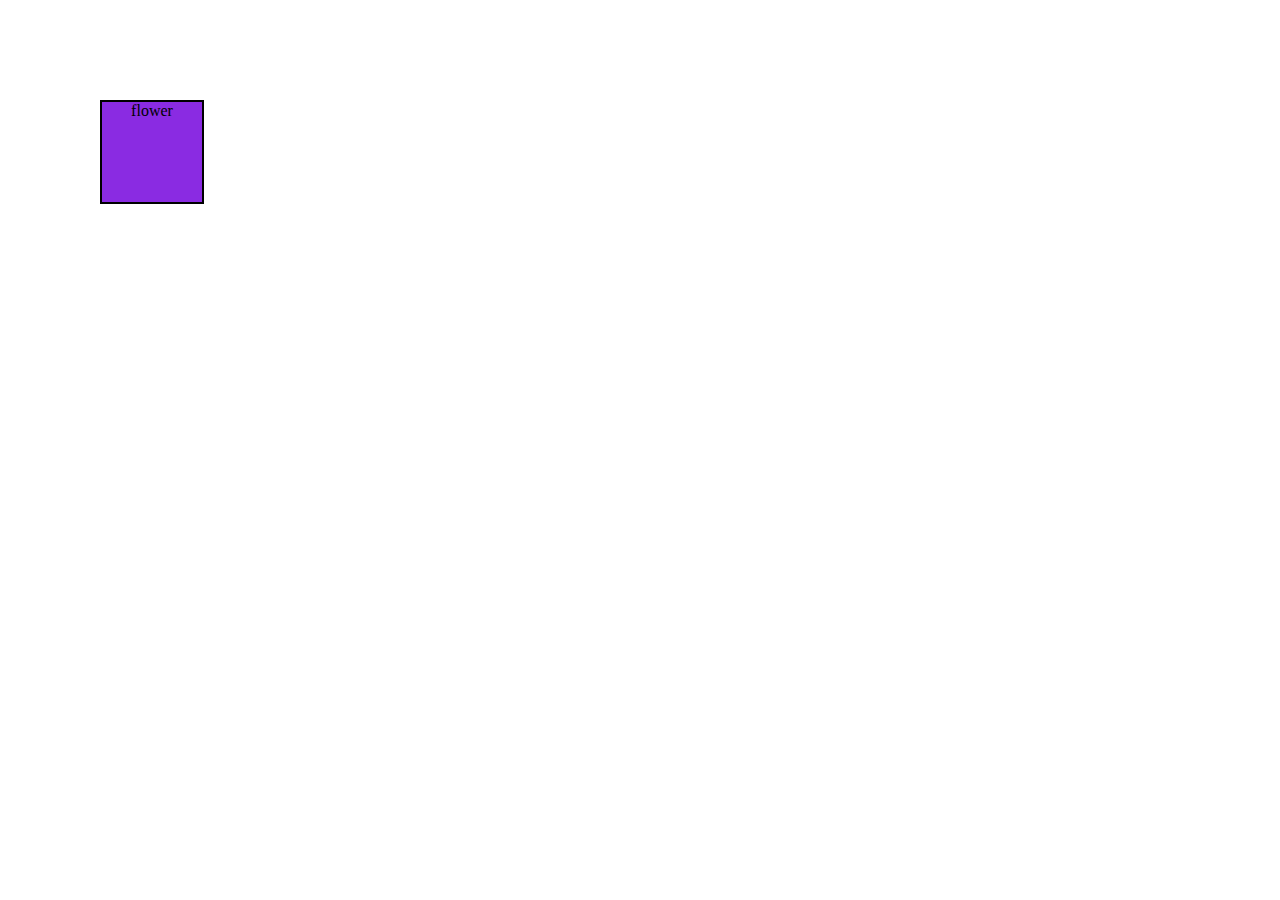
<file: animation.html>
<!DOCTYPE html>
<html lang="en">
<head>
    <meta charset="UTF-8">
    <meta name="viewport" content="width=device-width, initial-scale=1.0">
    <link rel="stylesheet" href="animation.css">
    <title>Animation</title>
</head>
<body>
    
<div>flower</div>

</body>
</html>
</file>
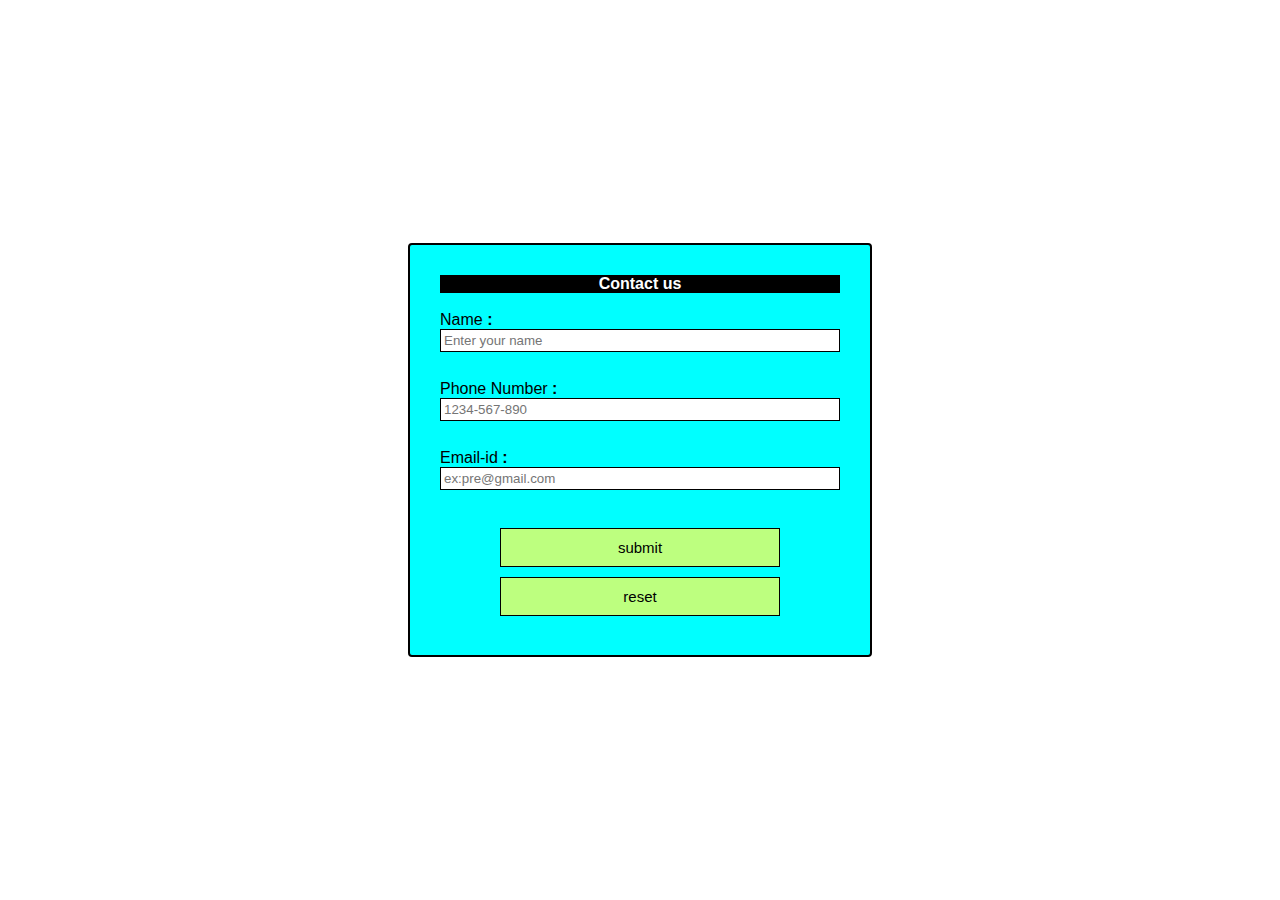
<file: contact.html>
<!DOCTYPE html>
<html lang="en">
<head>
    <meta charset="UTF-8">
    <meta name="viewport" content="width=device-width, initial-scale=1.0">
    <link rel="stylesheet" href="contact.css">
    <title>CONTACT FORM</title>
</head>
<body>
 <form action="" autocomplete="off">

    <div><center>Contact us</center></div><br>

      <label for="a">Name <b>:</b></label>  
      <input type="text" placeholder="Enter your name" name="name" id="a">
 <br> <br>
      <label for="b">Phone Number <b>:</b> </label>
      <input type="tel" name="tel" id="b" placeholder="1234-567-890">
<br> <br>
      <label for="c">Email-id <b>:</b></label>
      <input type="email" name="email" id="c" placeholder="ex:pre@gmail.com">
<br> <br>
       <button id="d">submit</button>
       <button id="e">reset</button>

</form>
</body>
</html>
</file>
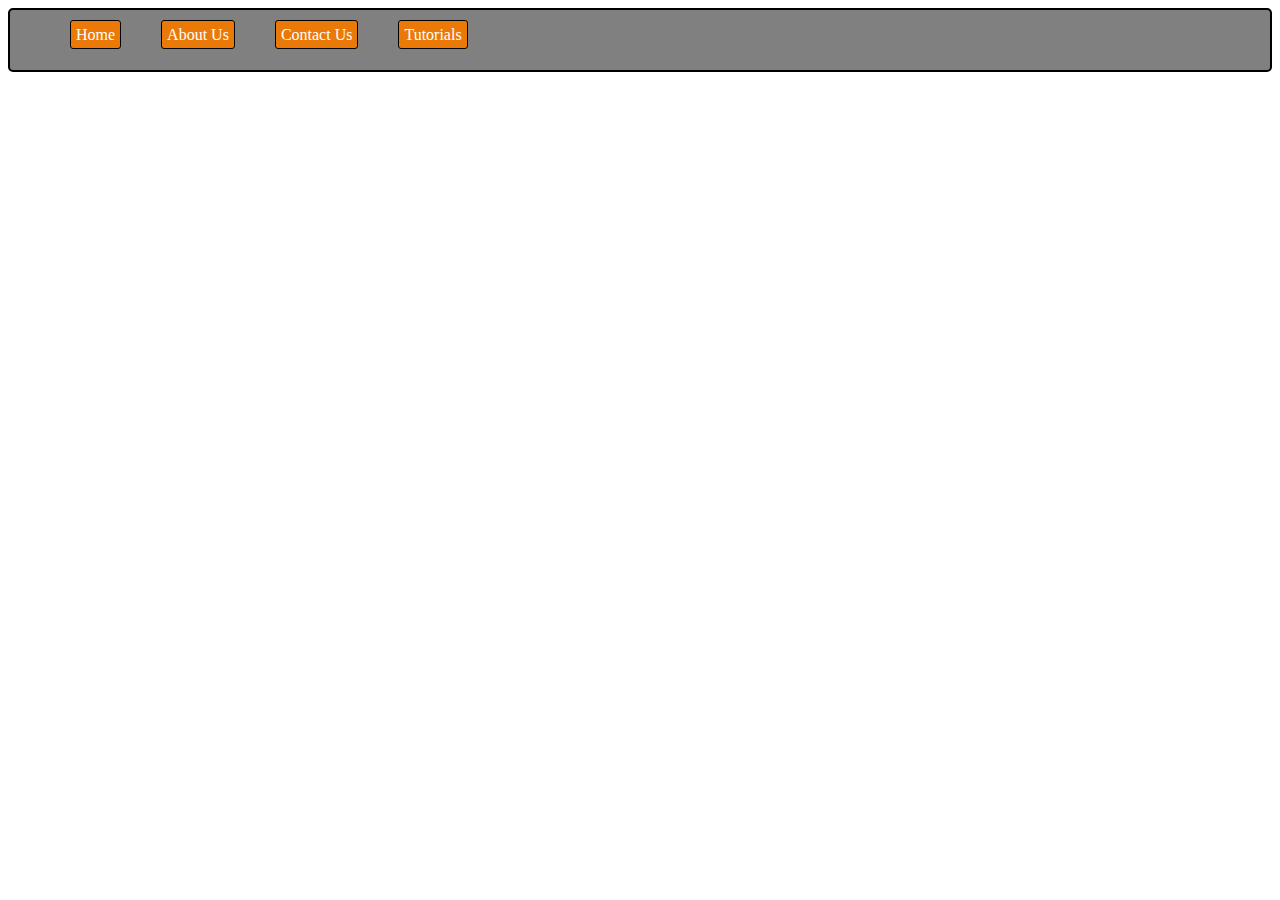
<file: dropdown.html>
<!DOCTYPE html>
<html lang="en">
<head>
    <meta charset="UTF-8">
    <meta name="viewport" content="width=device-width, initial-scale=1.0">
   <meta name="description" content="creating a dropdown list">
   <meta name="robots" content="no inbox no follow">   
    <link rel="stylesheet" href="dropdown.css">
    <title>Dropdown list </title>
</head>
<body>


    <div class="main">
        <ul>
            <li><a href="#">Home</a></li>
            <li><a href="#">About Us</a></li>
            <li><a href="#">Contact Us</a></li>
            <li class="dropdown"><a href="#" class="drpbtn">Tutorials</a>
                <div class="dropdown-content">
                    <a href="#" style="margin-top: 10px;">HTML</a>
                    <a href="#">CSS</a>
                    <a href="#">JS</a>
                </div>
            </li>
        </ul>
    </div>

     
</body>
</html>
</file>
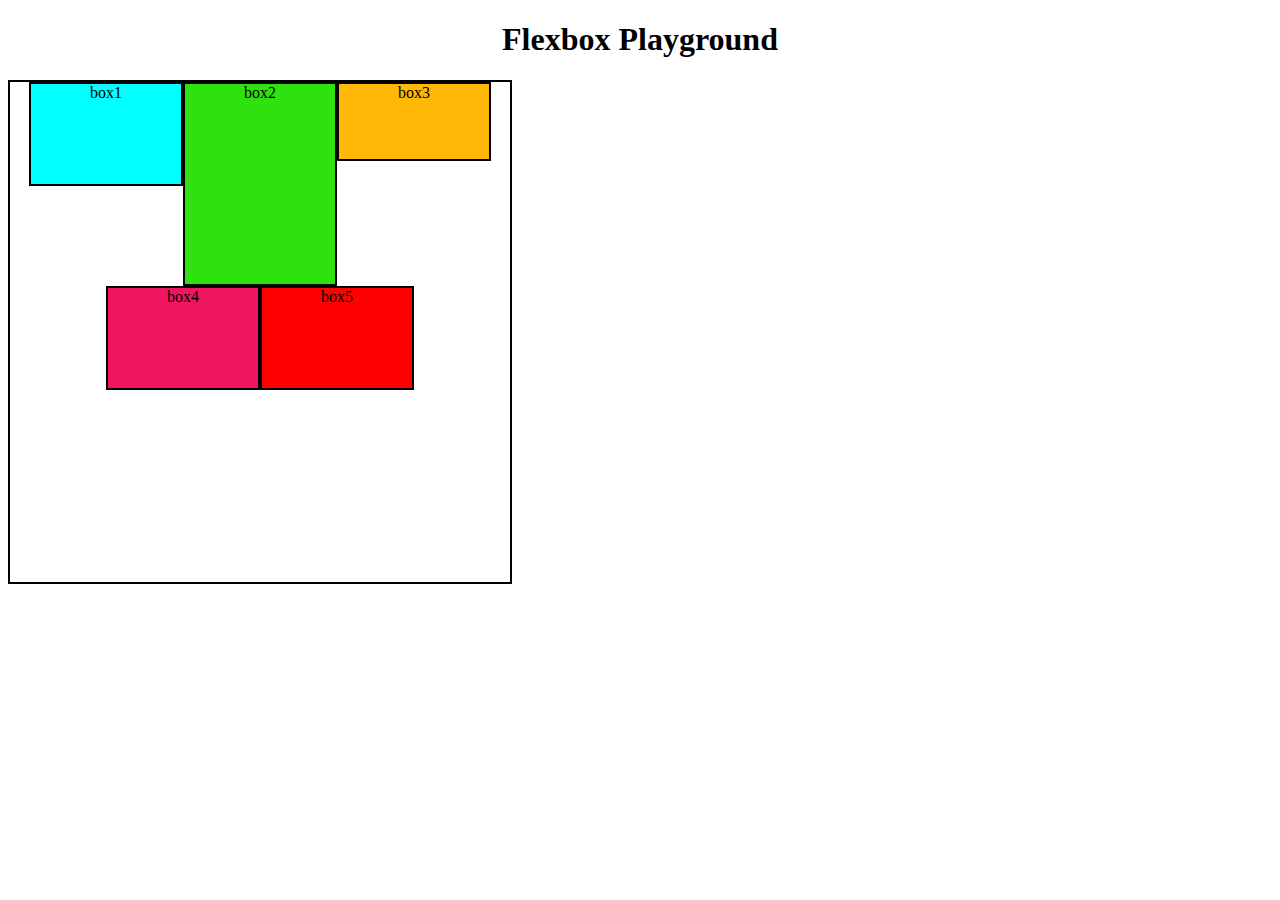
<file: flex.html>
<!DOCTYPE html>
<html lang="en">
<head>
    <meta charset="UTF-8">
    <meta name="viewport" content="width=device-width, initial-scale=1.0">
    <link rel="stylesheet" href="flex.css">
    <title>flex topic</title>
</head>
<body>
    
 <h1>Flexbox Playground</h1>

<div id="container">
  <div id="box1">box1</div>
  <div id="box2">box2</div>
  <div id="box3">box3</div>
  <div id="box4">box4</div>
  <div id="box5">box5</div>
</div> 




</body>
</html>
</file>
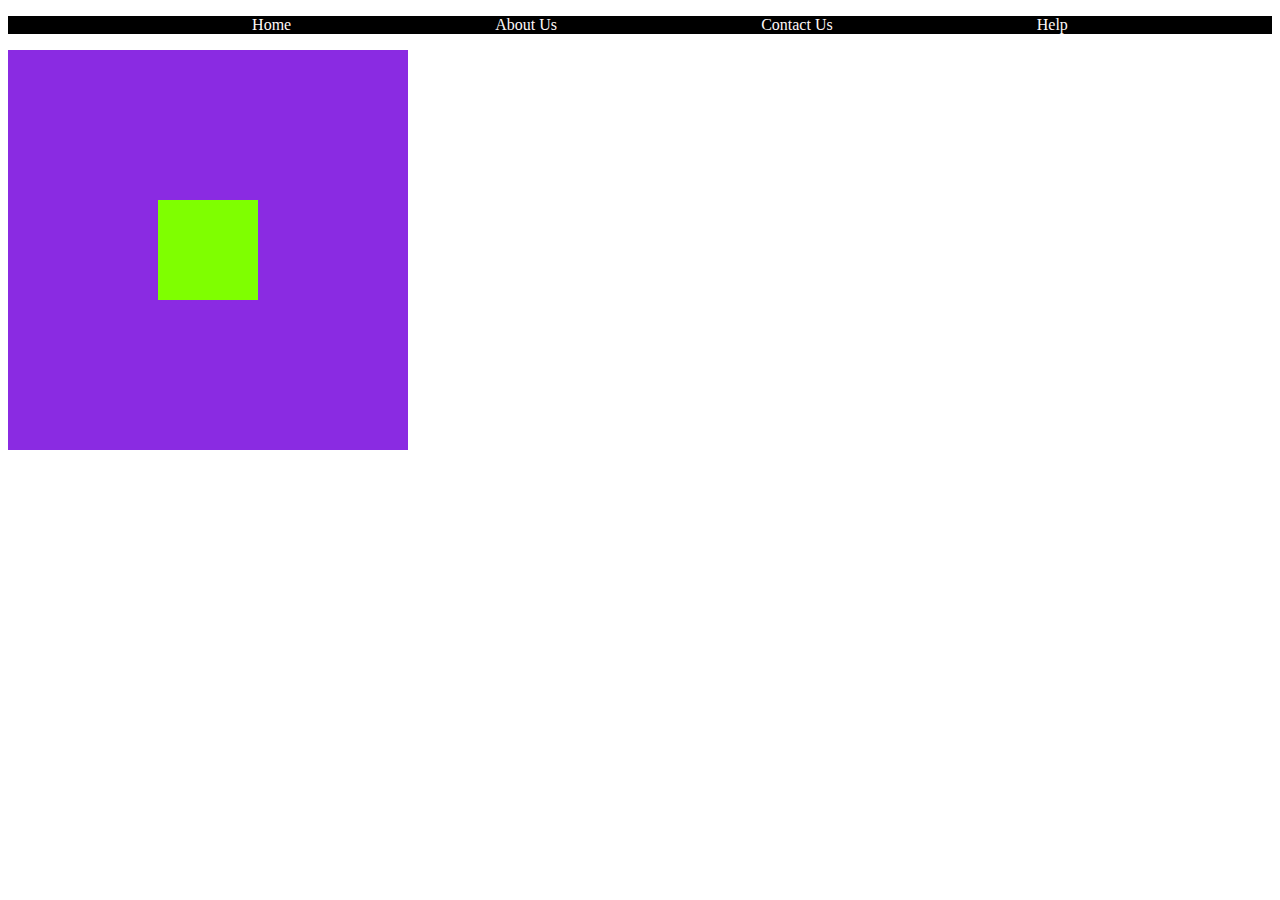
<file: flex2.html>
<!DOCTYPE html>
<html lang="en">
<head>
    <meta charset="UTF-8">
    <meta name="viewport" content="width=device-width, initial-scale=1.0">
    <title>Document</title>
    <link rel="stylesheet" href="flex2.css">
</head>
<body>

  
<!-- PRACTICE SET 6  -->

<ul class="navbar">
<li><a href="#">Home</a></li>
<li><a href="#">About Us</a></li>
<li><a href="#">Contact Us</a></li>
<li><a href="#">Help</a></li>
</ul>


<div class="outer">
  <div class="inner">
  </div>
</div >

    
</body>
</html>
</file>
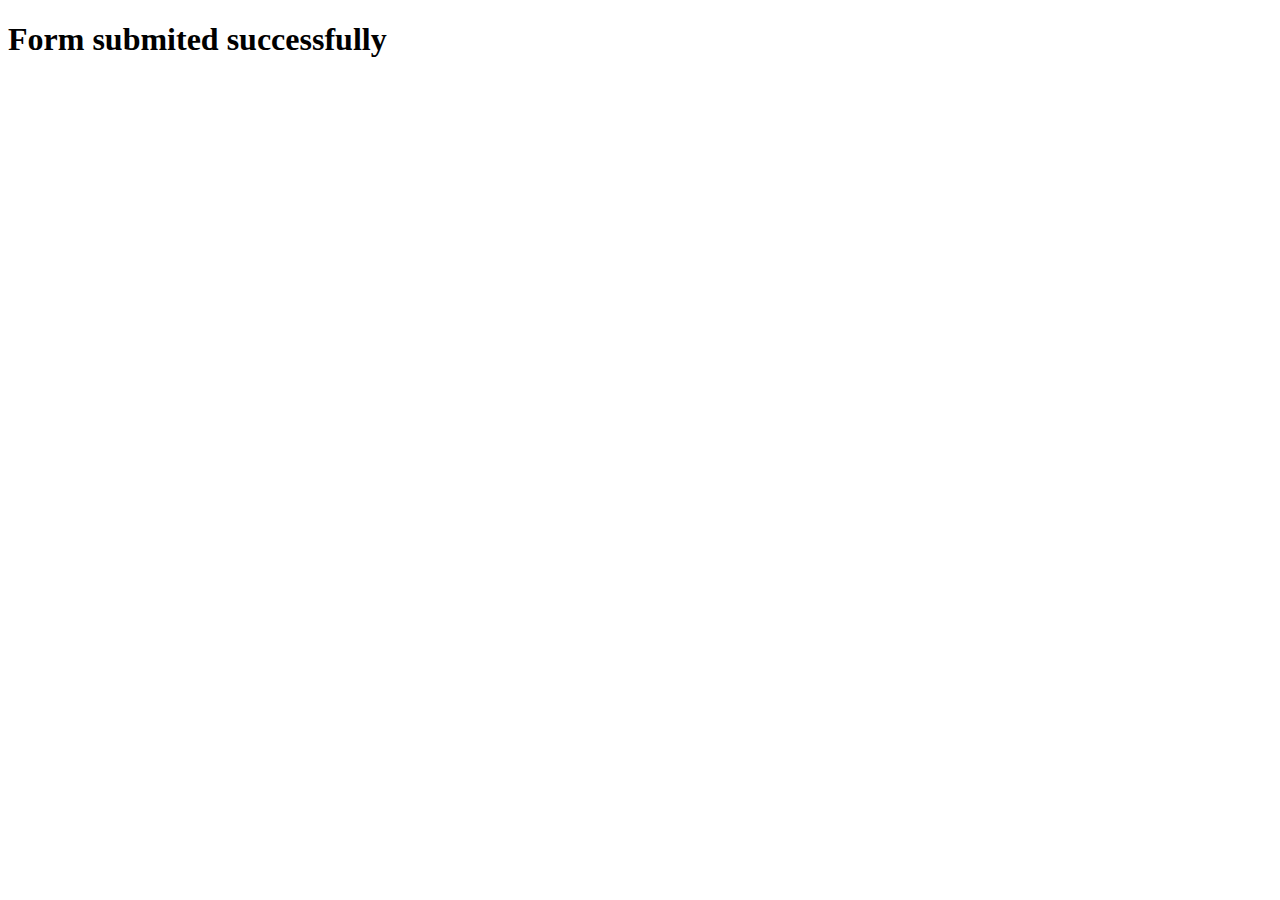
<file: formdemo.html>
<!DOCTYPE html>
 <html lang="en">
 <head>
    <meta charset="UTF-8">
    <meta name="viewport" content="width=device-width, initial-scale=1.0">
    <title>form submited</title>
 </head>
 <body>
    <h1>Form submited successfully</h1>
 </body>
 </html>
</file>
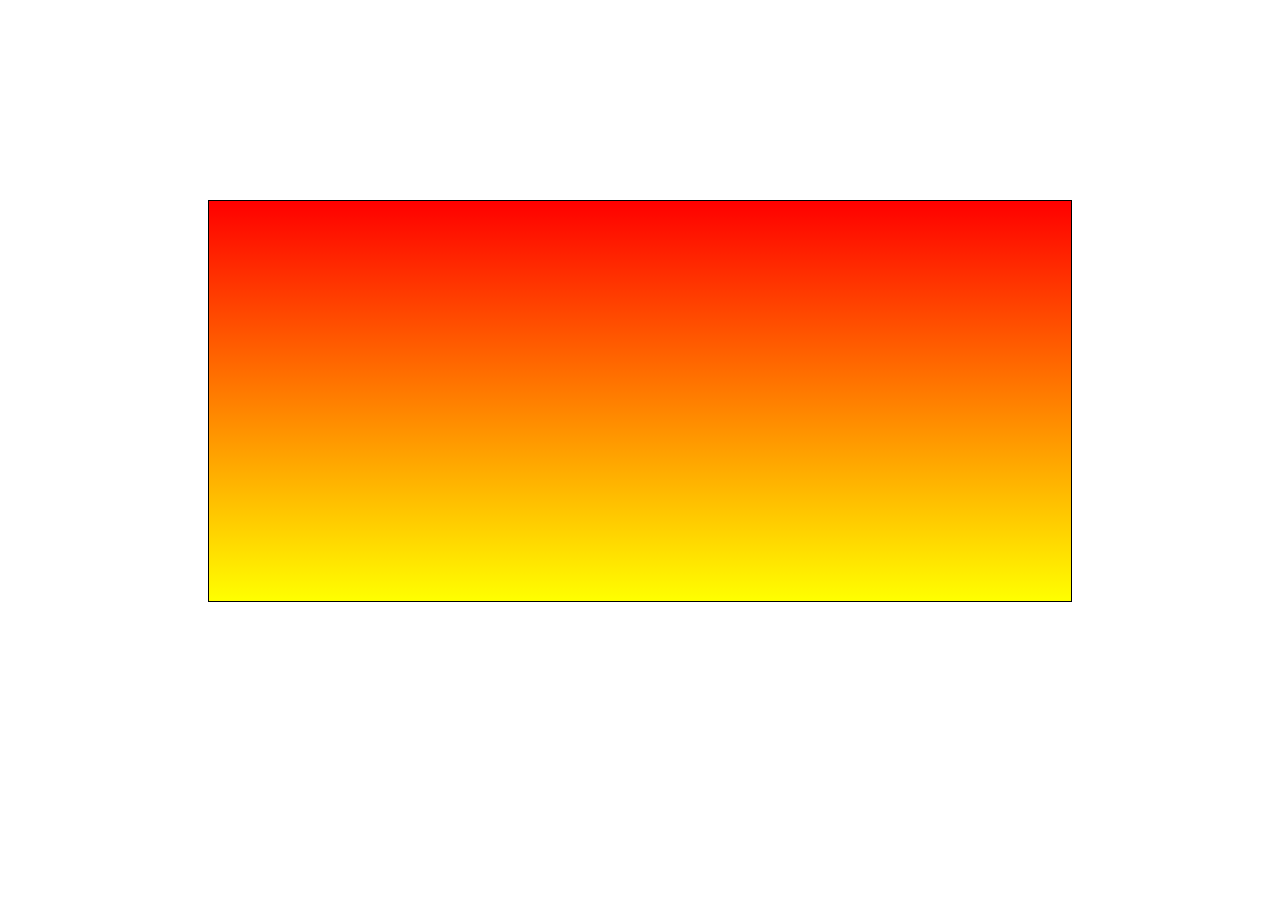
<file: gradient.html>
<!DOCTYPE html>
<html lang="en">
<head>
    <meta charset="UTF-8">
    <meta name="viewport" content="width=device-width, initial-scale=1.0">
    <link rel="stylesheet" href="gradient.css">
    <title>GRADIENT</title>
</head>
<body>
   <p></p>


</body>
</html>
</file>
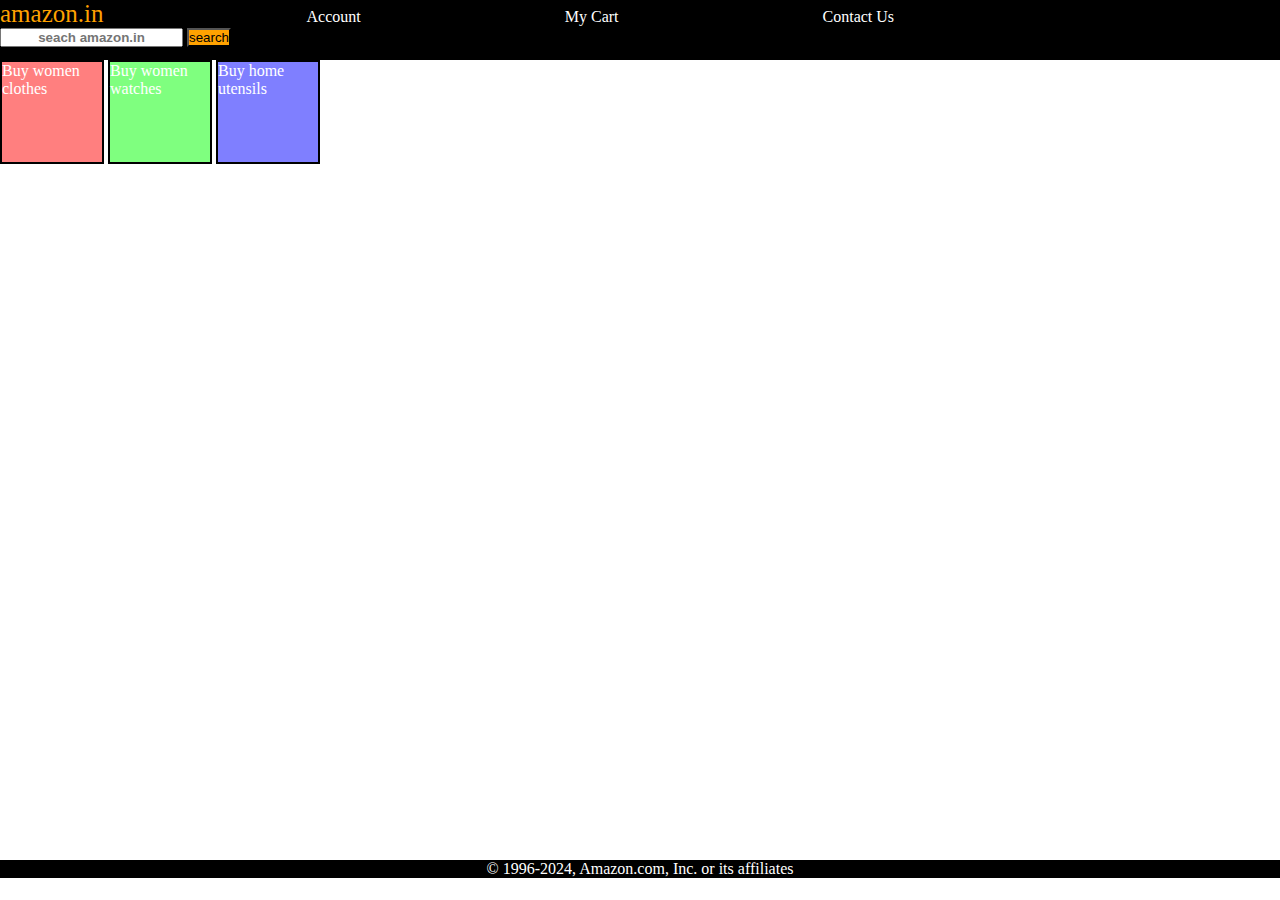
<file: level2.html>
<!DOCTYPE html>
<html lang="en">
<head>
    <meta charset="UTF-8">
    <meta name="viewport" content="width=device-width, initial-scale=1.0">
    <link rel="stylesheet" href="level2.css">
    <title>css practice set 2</title>
</head>
<body>
    
    <!-- <h1>Display Playground</h1>
<div style="background-color: red;">Box1</div>
<div id="box2" style="background-color: blue;">Box2</div>
<div style="background-color: green;">Box3</div> -->



<header>
    <div id="navbar">
        <a  href="#" id="logo"> amazon.in</a>
        <a href="#"> Account</a>
        <a href="#">My Cart</a>
        <a href="#">Contact Us</a>
        <input placeholder="seach amazon.in" id="input">
        <button>search</button>
        </div>
</header> 


<div id="content">
<div class="contentbox" style="background-color: rgba(255,0,0,0.5);"> Buy women clothes</div>
<div class="contentbox" style="background-color: rgba(0,255,0,0.5);"> Buy women watches</div>
<div class="contentbox" style="background-color: rgba(0,0,255,0.5);">Buy home utensils</div>
</div>


<footer>
© 1996-2024, Amazon.com, Inc. or its affiliates 
</footer>

</body>
</html>
</file>
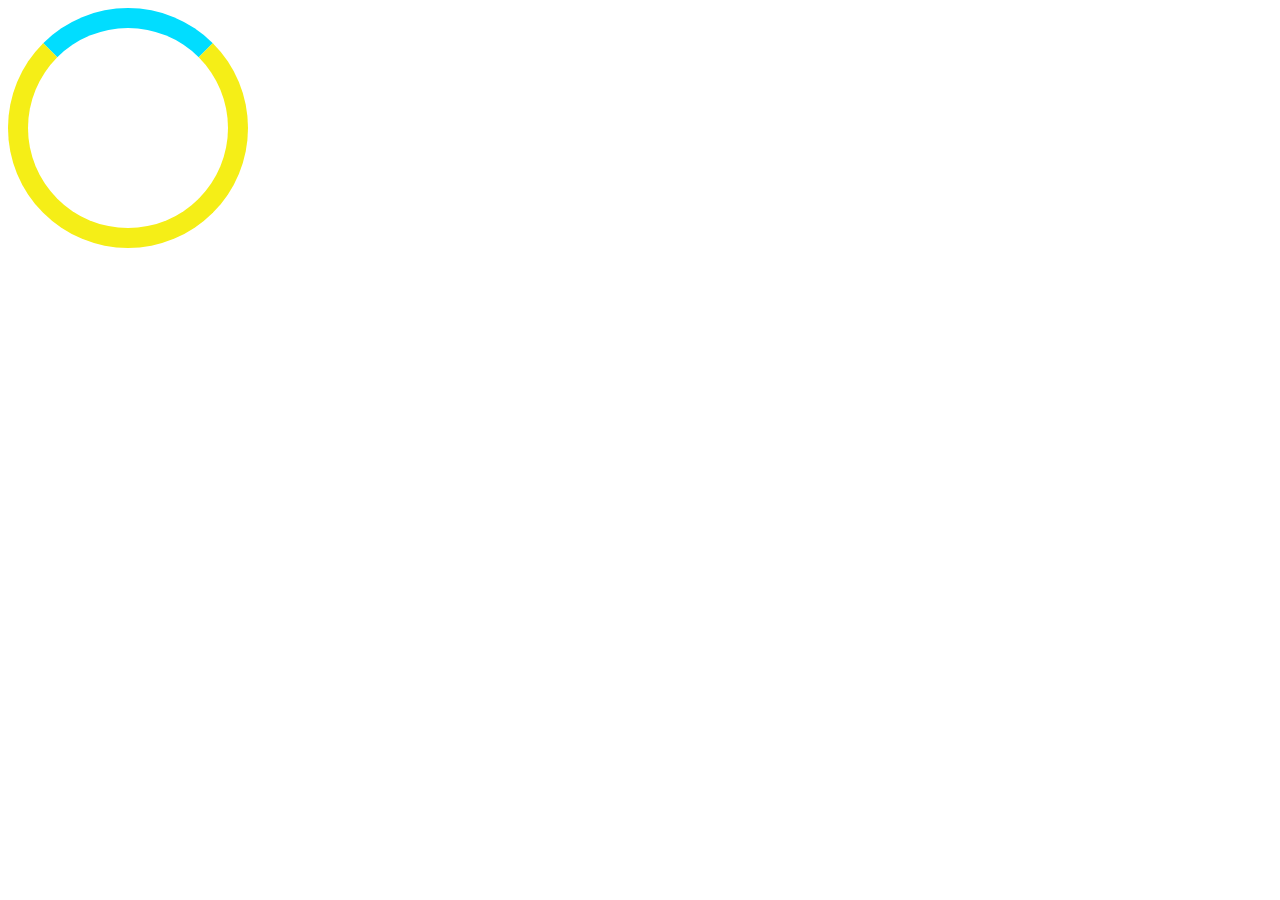
<file: loader.html>
<!DOCTYPE html>
<html lang="en">
<head>
    <meta charset="UTF-8">
    <meta name="viewport" content="width=device-width, initial-scale=1.0">
    <link rel="stylesheet" href="loader.css">
    <title>Practice set last loader</title>
</head>
<body>

    <div class="loader"></div>

</body>
</html>
</file>
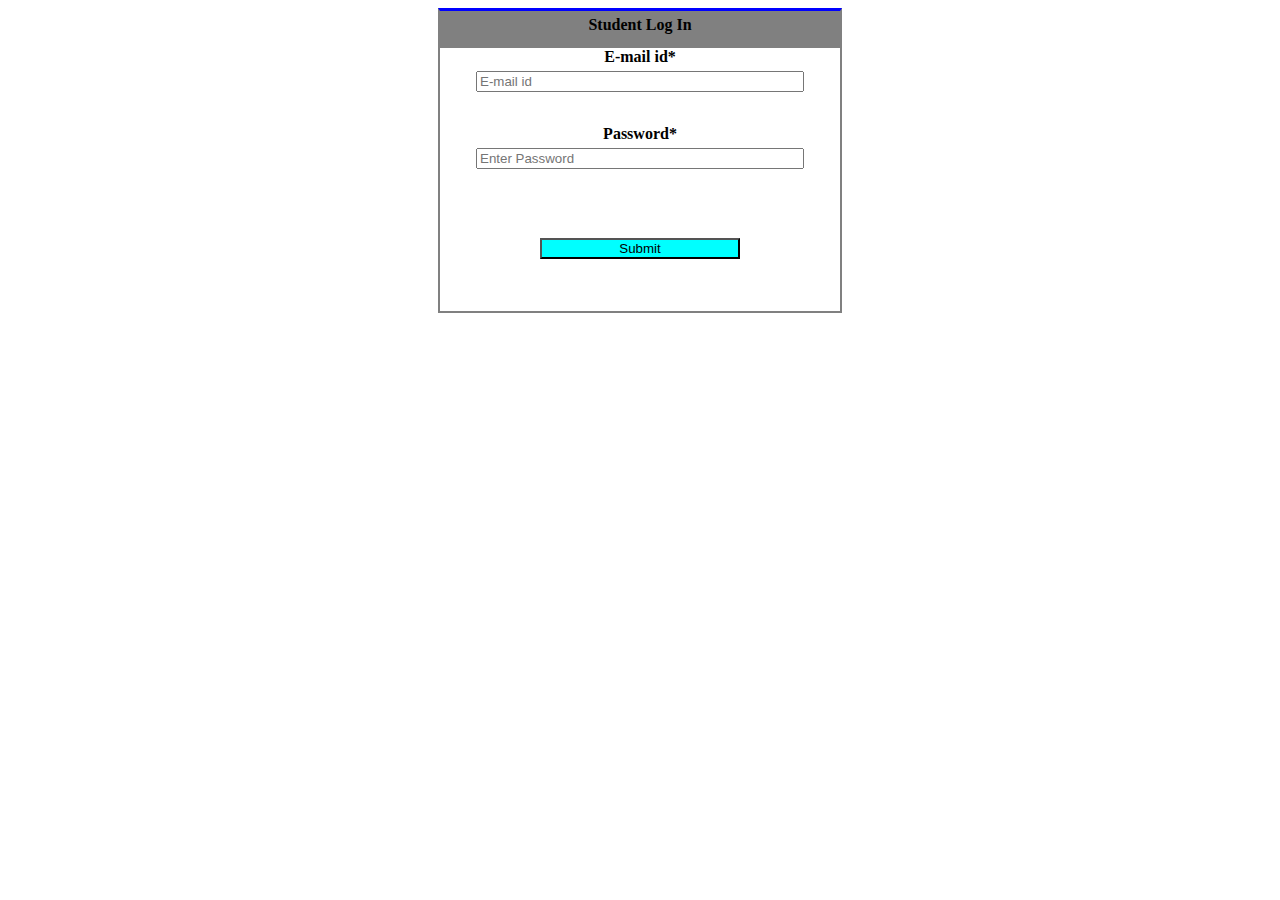
<file: login.html>
<!DOCTYPE html>
<html lang="en">
<head>
    <meta charset="UTF-8">
    <meta name="viewport" content="width=device-width, initial-scale=1.0">
    <link rel="stylesheet" href="login.css">
    <title>login</title>
</head>
<body>
    <center>
    <form action="formdemo.html" autocomplete="off">
     <div class="login">
        <div id="box1"><b>Student Log In</b></div>
    
        <label for="b1"><b>E-mail id*</b></label> <br>
        <input type="email" name="email" required id="b1" placeholder="E-mail id">

        <br><br>

        <label for="b2"><b>Password*</b></label> <br>
        <input type="password" id="b2" name="psw" placeholder="Enter Password" required>
 
        <br><br> <br><br>
        <center>
        <button>Submit</button>
        </center>

     </div>
</form>
</center>
</body>
</html>
</file>
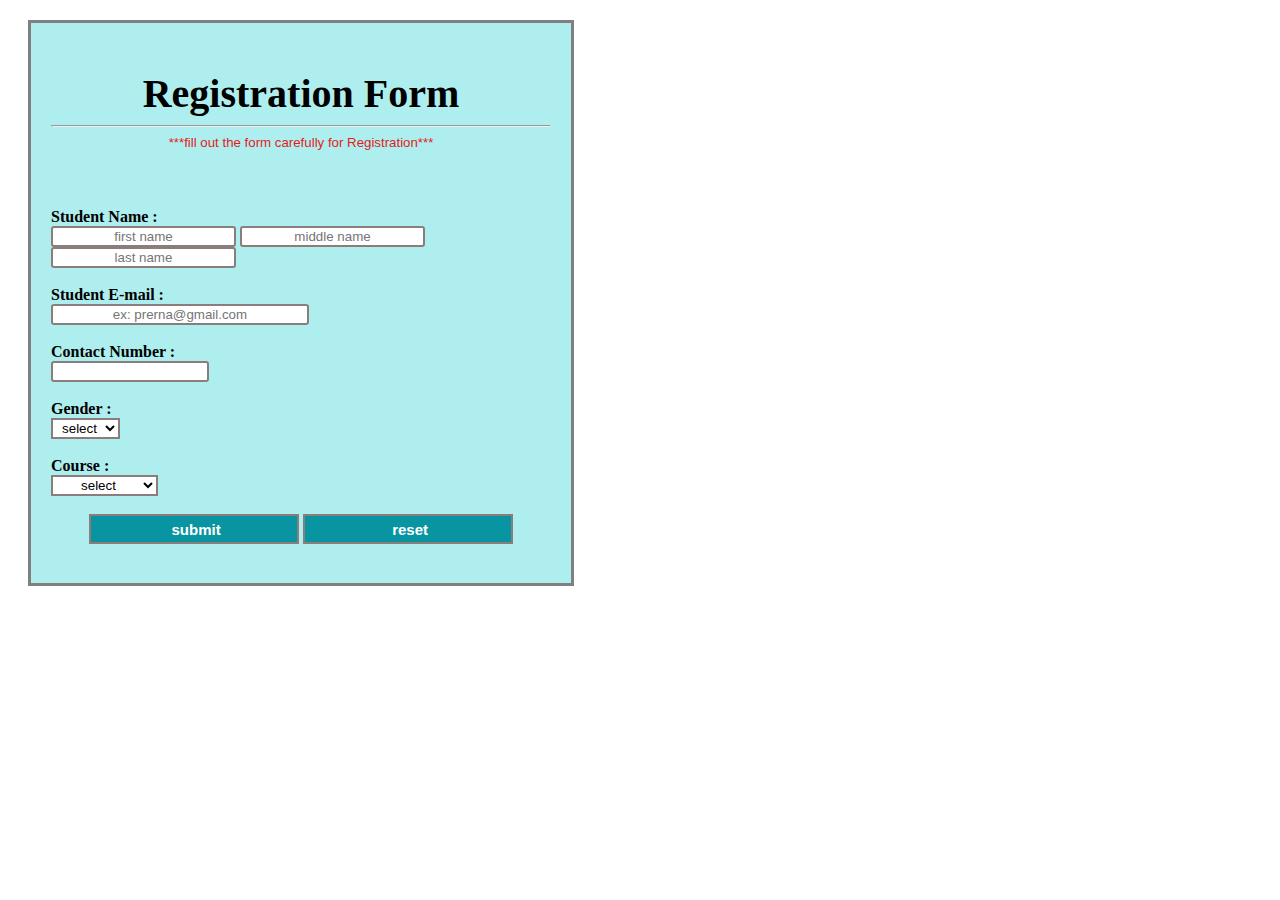
<file: regis form.html>
<!DOCTYPE html>
<html lang="en">
<head>
    <meta charset="UTF-8">
    <meta name="viewport" content="width=device-width, initial-scale=1.0">
    <meta name="description" content="this is a different forms coding ">
    <meta name="robots" content="no inbox no follow">
    <link rel="stylesheet" href="regform.css">
    <title>Forms</title>
</head>
<body>  
             <!-- Registration FORM -->
     <div class="container">
    <form action="formdemo.html" autocomplete="off">

     <h1><b>Registration Form</b></h1>
     <hr>
     <h5> ***fill out the form carefully for Registration***</h5>
     <br><br> 
     <label for="a1"><b> Student Name :</b></label> <br>
     <input type="text" name="student name" required  placeholder="first name"  id="a1">
     <input type="text" name="student name" required  placeholder="middle name" id="a1">
     <input type="text" name="student name" required  placeholder="last name"   id="a1">      <br><br>

<label for="a2"><b>Student E-mail :</b></label> <br>
<input type="email" name="email" placeholder="ex: prerna@gmail.com" id="a2" required>
<br><br>

<label for="a3"><b>Contact Number :</b></label> <br>
<input type="tel" name="telephone" id="a3" required  maxlength="10"  >
<br><br>

<label for="a5"><b>Gender :</b></label> <br>
<select name="gender" id="a5" required>
    <option value="select">select</option>
    <option value="male">Male</option>
    <option value="female">Female</option>
    <option value="others">Others</option>
</select>
<br> <br> 

<label for="a4"><b>Course :</b></label> <br>
<select name="education" id="a4" required>
    <option value="select">select</option>
    <option value="HTML">HTML</option>
    <option value="CSS">CSS</option>
    <option value="BOOTSTRAP">BOOTSTRAP</option>
    <option value="JAVASCRIPT">JAVASCRIPT</option>
    <option value="J-QUERY">J-QUERY</option>
</select>
<br><br>

<center>
<input type="submit" name="button" value=" submit"  id="a6">
<input type="reset" name="button" value=" reset"  id="a7">
</center>

    </form>
    </div>

</body>
</html>
</file>
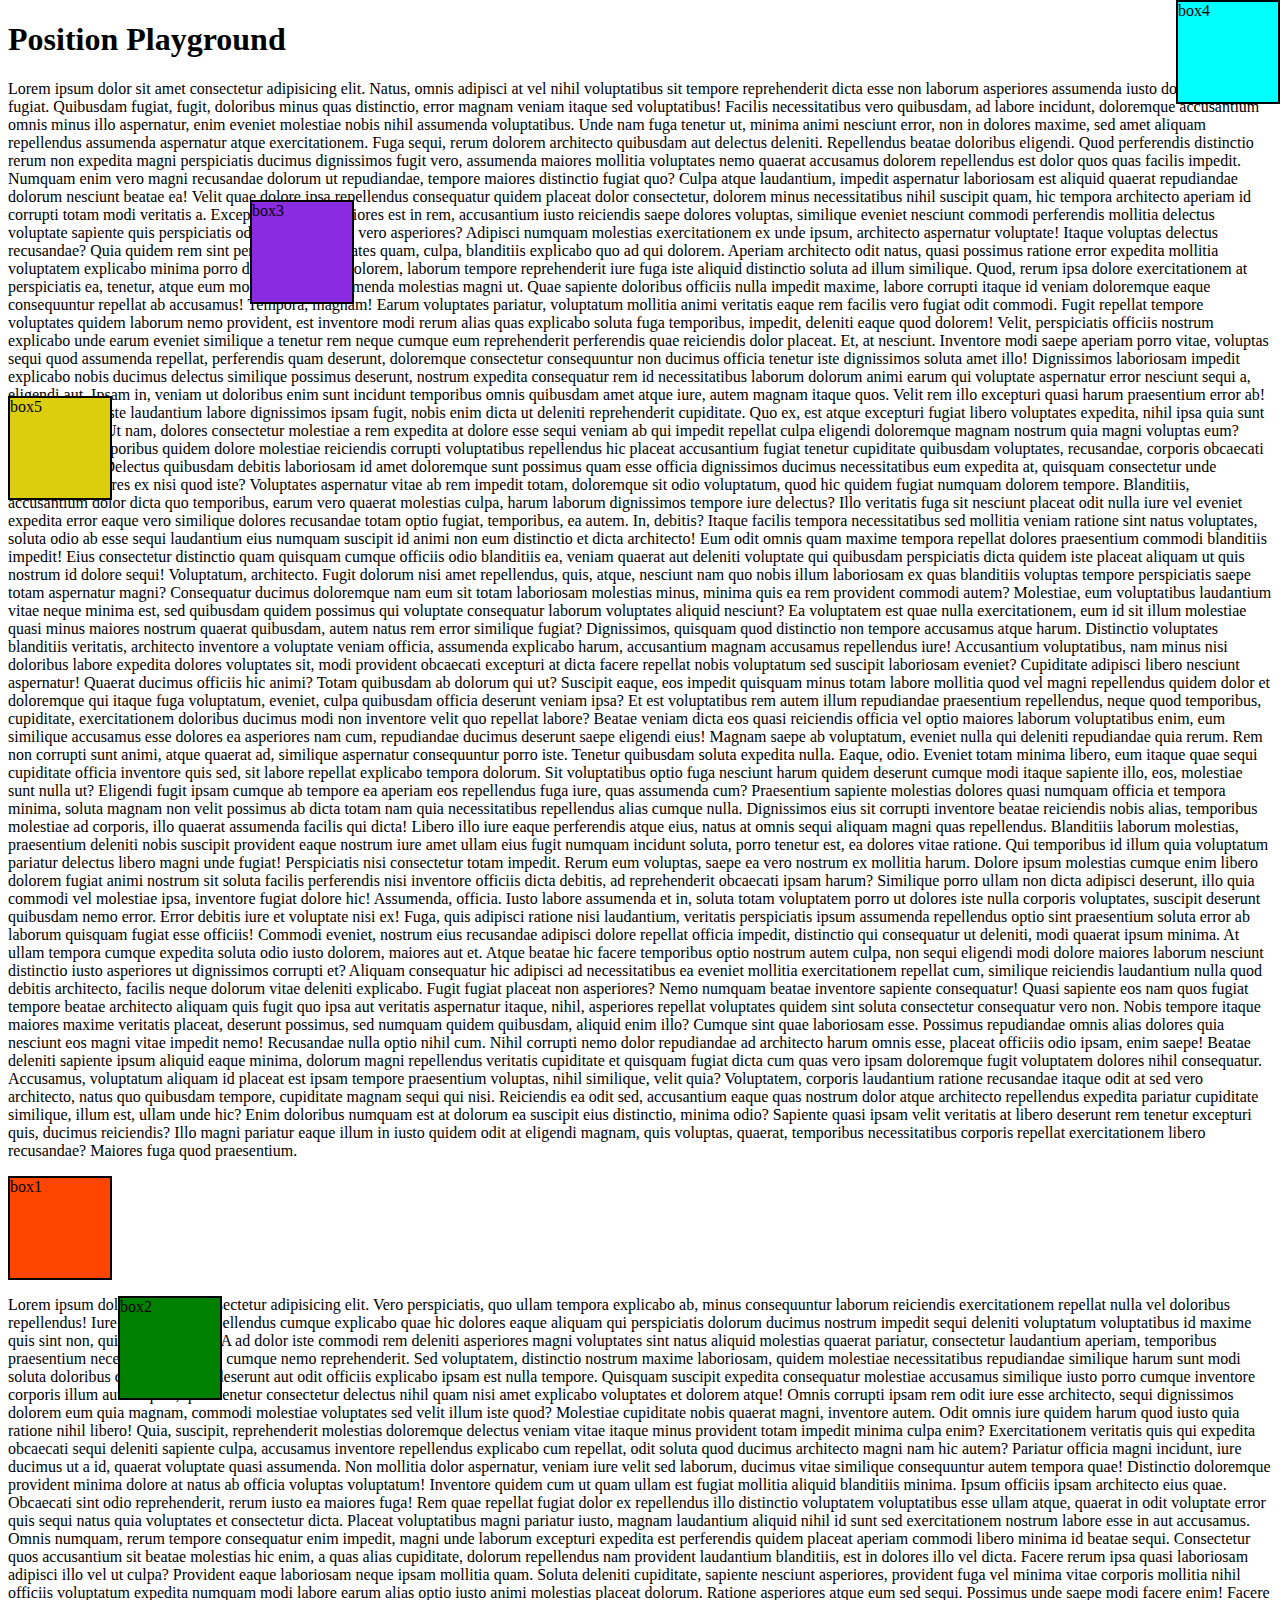
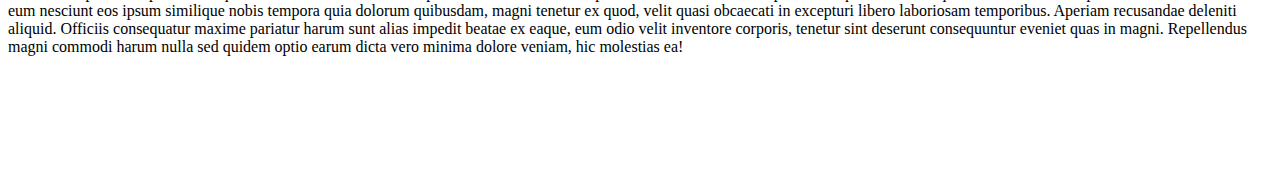
<file: tp.html>
<!DOCTYPE html>
<html lang="en">
<head>
    <meta charset="UTF-8">
    <meta name="viewport" content="width=device-width, initial-scale=1.0">
    <title>tp practice</title>
    <link rel="stylesheet" href="tp.css">
</head>
<body>


    <!-- PRACTICE SET 1
    <header>
      <div id="navbar">
    <a href="#" id="logo">amazon.in</a>
    <a href="#">Account</a>
    <a href="#"> My Chart</a>
    <a href="#">Contact Us</a>
    <input placeholder="amazon search in" id="input">
    <button>search here</button>
      </div>
   </header>

   <div id="container">
    <div id="box" style="background-color: aqua;">Buy your favourite utensils</div>
    <div id="box" style="background-color: blueviolet;">Buy your favourite clothes</div>
    <div id="box" style="background-color: rgb(239, 190, 55);">Buy your favourite footwear</div>
  </div>

   <footer>
    © 1996-2024, Amazon.com, Inc. or its affiliates
   </footer> -->

   <!-- PRACTICE SET 2
   <div id="traffic">
    <div id="light" style="background-color: red;"></div>
    <div id="light" style="background-color: green;"></div>
    <div id="light" style="background-color: yellow;"></div>
   </div> -->


    <!-- PRACTICE SET 3 -->

    <h1>Position Playground</h1>
   
    <p>Lorem ipsum dolor sit amet consectetur adipisicing elit. Natus, omnis adipisci at vel nihil voluptatibus sit tempore reprehenderit dicta esse non laborum asperiores assumenda iusto dolore? Cumque, fugiat. Quibusdam fugiat, fugit, doloribus minus quas distinctio, error magnam veniam itaque sed voluptatibus! Facilis necessitatibus vero quibusdam, ad labore incidunt, doloremque accusantium omnis minus illo aspernatur, enim eveniet molestiae nobis nihil assumenda voluptatibus. Unde nam fuga tenetur ut, minima animi nesciunt error, non in dolores maxime, sed amet aliquam repellendus assumenda aspernatur atque exercitationem. Fuga sequi, rerum dolorem architecto quibusdam aut delectus deleniti. Repellendus beatae doloribus eligendi. Quod perferendis distinctio rerum non expedita magni perspiciatis ducimus dignissimos fugit vero, assumenda maiores mollitia voluptates nemo quaerat accusamus dolorem repellendus est dolor quos quas facilis impedit. Numquam enim vero magni recusandae dolorum ut repudiandae, tempore maiores distinctio fugiat quo? Culpa atque laudantium, impedit aspernatur laboriosam est aliquid quaerat repudiandae dolorum nesciunt beatae ea! Velit quae dolore ipsa repellendus consequatur quidem placeat dolor consectetur, dolorem minus necessitatibus nihil suscipit quam, hic tempora architecto aperiam id corrupti totam modi veritatis a. Excepturi tempore maiores est in rem, accusantium iusto reiciendis saepe dolores voluptas, similique eveniet nesciunt commodi perferendis mollitia delectus voluptate sapiente quis perspiciatis odio labore, soluta vero asperiores? Adipisci numquam molestias exercitationem ex unde ipsum, architecto aspernatur voluptate! Itaque voluptas delectus recusandae? Quia quidem rem sint perspiciatis voluptates quam, culpa, blanditiis explicabo quo ad qui dolorem. Aperiam architecto odit natus, quasi possimus ratione error expedita mollitia voluptatem explicabo minima porro doloribus nemo dolorem, laborum tempore reprehenderit iure fuga iste aliquid distinctio soluta ad illum similique. Quod, rerum ipsa dolore exercitationem at perspiciatis ea, tenetur, atque eum modi dolorum assumenda molestias magni ut. Quae sapiente doloribus officiis nulla impedit maxime, labore corrupti itaque id veniam doloremque eaque consequuntur repellat ab accusamus! Tempora, magnam! Earum voluptates pariatur, voluptatum mollitia animi veritatis eaque rem facilis vero fugiat odit commodi. Fugit repellat tempore voluptates quidem laborum nemo provident, est inventore modi rerum alias quas explicabo soluta fuga temporibus, impedit, deleniti eaque quod dolorem! Velit, perspiciatis officiis nostrum explicabo unde earum eveniet similique a tenetur rem neque cumque eum reprehenderit perferendis quae reiciendis dolor placeat. Et, at nesciunt. Inventore modi saepe aperiam porro vitae, voluptas sequi quod assumenda repellat, perferendis quam deserunt, doloremque consectetur consequuntur non ducimus officia tenetur iste dignissimos soluta amet illo! Dignissimos laboriosam impedit explicabo nobis ducimus delectus similique possimus deserunt, nostrum expedita consequatur rem id necessitatibus laborum dolorum animi earum qui voluptate aspernatur error nesciunt sequi a, eligendi aut. Ipsam in, veniam ut doloribus enim sunt incidunt temporibus omnis quibusdam amet atque iure, autem magnam itaque quos. Velit rem illo excepturi quasi harum praesentium error ab! Eaque repellat iste laudantium labore dignissimos ipsam fugit, nobis enim dicta ut deleniti reprehenderit cupiditate. Quo ex, est atque excepturi fugiat libero voluptates expedita, nihil ipsa quia sunt adipisci illum! Ut nam, dolores consectetur molestiae a rem expedita at dolore esse sequi veniam ab qui impedit repellat culpa eligendi doloremque magnam nostrum quia magni voluptas eum? Laborum et temporibus quidem dolore molestiae reiciendis corrupti voluptatibus repellendus hic placeat accusantium fugiat tenetur cupiditate quibusdam voluptates, recusandae, corporis obcaecati dolores animi. Delectus quibusdam debitis laboriosam id amet doloremque sunt possimus quam esse officia dignissimos ducimus necessitatibus eum expedita at, quisquam consectetur unde laborum asperiores ex nisi quod iste? Voluptates aspernatur vitae ab rem impedit totam, doloremque sit odio voluptatum, quod hic quidem fugiat numquam dolorem tempore. Blanditiis, accusantium dolor dicta quo temporibus, earum vero quaerat molestias culpa, harum laborum dignissimos tempore iure delectus? Illo veritatis fuga sit nesciunt placeat odit nulla iure vel eveniet expedita error eaque vero similique dolores recusandae totam optio fugiat, temporibus, ea autem. In, debitis? Itaque facilis tempora necessitatibus sed mollitia veniam ratione sint natus voluptates, soluta odio ab esse sequi laudantium eius numquam suscipit id animi non eum distinctio et dicta architecto! Eum odit omnis quam maxime tempora repellat dolores praesentium commodi blanditiis impedit! Eius consectetur distinctio quam quisquam cumque officiis odio blanditiis ea, veniam quaerat aut deleniti voluptate qui quibusdam perspiciatis dicta quidem iste placeat aliquam ut quis nostrum id dolore sequi! Voluptatum, architecto. Fugit dolorum nisi amet repellendus, quis, atque, nesciunt nam quo nobis illum laboriosam ex quas blanditiis voluptas tempore perspiciatis saepe totam aspernatur magni? Consequatur ducimus doloremque nam eum sit totam laboriosam molestias minus, minima quis ea rem provident commodi autem? Molestiae, eum voluptatibus laudantium vitae neque minima est, sed quibusdam quidem possimus qui voluptate consequatur laborum voluptates aliquid nesciunt? Ea voluptatem est quae nulla exercitationem, eum id sit illum molestiae quasi minus maiores nostrum quaerat quibusdam, autem natus rem error similique fugiat? Dignissimos, quisquam quod distinctio non tempore accusamus atque harum. Distinctio voluptates blanditiis veritatis, architecto inventore a voluptate veniam officia, assumenda explicabo harum, accusantium magnam accusamus repellendus iure! Accusantium voluptatibus, nam minus nisi doloribus labore expedita dolores voluptates sit, modi provident obcaecati excepturi at dicta facere repellat nobis voluptatum sed suscipit laboriosam eveniet? Cupiditate adipisci libero nesciunt aspernatur! Quaerat ducimus officiis hic animi? Totam quibusdam ab dolorum qui ut? Suscipit eaque, eos impedit quisquam minus totam labore mollitia quod vel magni repellendus quidem dolor et doloremque qui itaque fuga voluptatum, eveniet, culpa quibusdam officia deserunt veniam ipsa? Et est voluptatibus rem autem illum repudiandae praesentium repellendus, neque quod temporibus, cupiditate, exercitationem doloribus ducimus modi non inventore velit quo repellat labore? Beatae veniam dicta eos quasi reiciendis officia vel optio maiores laborum voluptatibus enim, eum similique accusamus esse dolores ea asperiores nam cum, repudiandae ducimus deserunt saepe eligendi eius! Magnam saepe ab voluptatum, eveniet nulla qui deleniti repudiandae quia rerum. Rem non corrupti sunt animi, atque quaerat ad, similique aspernatur consequuntur porro iste. Tenetur quibusdam soluta expedita nulla. Eaque, odio. Eveniet totam minima libero, eum itaque quae sequi cupiditate officia inventore quis sed, sit labore repellat explicabo tempora dolorum. Sit voluptatibus optio fuga nesciunt harum quidem deserunt cumque modi itaque sapiente illo, eos, molestiae sunt nulla ut? Eligendi fugit ipsam cumque ab tempore ea aperiam eos repellendus fuga iure, quas assumenda cum? Praesentium sapiente molestias dolores quasi numquam officia et tempora minima, soluta magnam non velit possimus ab dicta totam nam quia necessitatibus repellendus alias cumque nulla. Dignissimos eius sit corrupti inventore beatae reiciendis nobis alias, temporibus molestiae ad corporis, illo quaerat assumenda facilis qui dicta! Libero illo iure eaque perferendis atque eius, natus at omnis sequi aliquam magni quas repellendus. Blanditiis laborum molestias, praesentium deleniti nobis suscipit provident eaque nostrum iure amet ullam eius fugit numquam incidunt soluta, porro tenetur est, ea dolores vitae ratione. Qui temporibus id illum quia voluptatum pariatur delectus libero magni unde fugiat! Perspiciatis nisi consectetur totam impedit. Rerum eum voluptas, saepe ea vero nostrum ex mollitia harum. Dolore ipsum molestias cumque enim libero dolorem fugiat animi nostrum sit soluta facilis perferendis nisi inventore officiis dicta debitis, ad reprehenderit obcaecati ipsam harum? Similique porro ullam non dicta adipisci deserunt, illo quia commodi vel molestiae ipsa, inventore fugiat dolore hic! Assumenda, officia. Iusto labore assumenda et in, soluta totam voluptatem porro ut dolores iste nulla corporis voluptates, suscipit deserunt quibusdam nemo error. Error debitis iure et voluptate nisi ex! Fuga, quis adipisci ratione nisi laudantium, veritatis perspiciatis ipsum assumenda repellendus optio sint praesentium soluta error ab laborum quisquam fugiat esse officiis! Commodi eveniet, nostrum eius recusandae adipisci dolore repellat officia impedit, distinctio qui consequatur ut deleniti, modi quaerat ipsum minima. At ullam tempora cumque expedita soluta odio iusto dolorem, maiores aut et. Atque beatae hic facere temporibus optio nostrum autem culpa, non sequi eligendi modi dolore maiores laborum nesciunt distinctio iusto asperiores ut dignissimos corrupti et? Aliquam consequatur hic adipisci ad necessitatibus ea eveniet mollitia exercitationem repellat cum, similique reiciendis laudantium nulla quod debitis architecto, facilis neque dolorum vitae deleniti explicabo. Fugit fugiat placeat non asperiores? Nemo numquam beatae inventore sapiente consequatur! Quasi sapiente eos nam quos fugiat tempore beatae architecto aliquam quis fugit quo ipsa aut veritatis aspernatur itaque, nihil, asperiores repellat voluptates quidem sint soluta consectetur consequatur vero non. Nobis tempore itaque maiores maxime veritatis placeat, deserunt possimus, sed numquam quidem quibusdam, aliquid enim illo? Cumque sint quae laboriosam esse. Possimus repudiandae omnis alias dolores quia nesciunt eos magni vitae impedit nemo! Recusandae nulla optio nihil cum. Nihil corrupti nemo dolor repudiandae ad architecto harum omnis esse, placeat officiis odio ipsam, enim saepe! Beatae deleniti sapiente ipsum aliquid eaque minima, dolorum magni repellendus veritatis cupiditate et quisquam fugiat dicta cum quas vero ipsam doloremque fugit voluptatem dolores nihil consequatur. Accusamus, voluptatum aliquam id placeat est ipsam tempore praesentium voluptas, nihil similique, velit quia? Voluptatem, corporis laudantium ratione recusandae itaque odit at sed vero architecto, natus quo quibusdam tempore, cupiditate magnam sequi qui nisi. Reiciendis ea odit sed, accusantium eaque quas nostrum dolor atque architecto repellendus expedita pariatur cupiditate similique, illum est, ullam unde hic? Enim doloribus numquam est at dolorum ea suscipit eius distinctio, minima odio? Sapiente quasi ipsam velit veritatis at libero deserunt rem tenetur excepturi quis, ducimus reiciendis? Illo magni pariatur eaque illum in iusto quidem odit at eligendi magnam, quis voluptas, quaerat, temporibus necessitatibus corporis repellat exercitationem libero recusandae? Maiores fuga quod praesentium.</p>


      <div id="box1" style="background-color: orangered;">box1</div>
      <div id="box2" style="background-color: green;">box2</div>
      <div id="box3" style="background-color: blueviolet;">box3</div>
      <div id="box4" style="background-color: aqua;">box4</div>

      <p>Lorem ipsum dolor sit, amet consectetur adipisicing elit. Vero perspiciatis, quo ullam tempora explicabo ab, minus consequuntur laborum reiciendis exercitationem repellat nulla vel doloribus repellendus! Iure consequatur repellendus cumque explicabo quae hic dolores eaque aliquam qui perspiciatis dolorum ducimus nostrum impedit sequi deleniti voluptatum voluptatibus id maxime quis sint non, quidem doloribus? A ad dolor iste commodi rem deleniti asperiores magni voluptates sint natus aliquid molestias quaerat pariatur, consectetur laudantium aperiam, temporibus praesentium necessitatibus ipsum cumque nemo reprehenderit. Sed voluptatem, distinctio nostrum maxime laboriosam, quidem molestiae necessitatibus repudiandae similique harum sunt modi soluta doloribus dicta culpa nisi deserunt aut odit officiis explicabo ipsam est nulla tempore. Quisquam suscipit expedita consequatur molestiae accusamus similique iusto porro cumque inventore corporis illum autem quae, quos tenetur consectetur delectus nihil quam nisi amet explicabo voluptates et dolorem atque! Omnis corrupti ipsam rem odit iure esse architecto, sequi dignissimos dolorem eum quia magnam, commodi molestiae voluptates sed velit illum iste quod? Molestiae cupiditate nobis quaerat magni, inventore autem. Odit omnis iure quidem harum quod iusto quia ratione nihil libero! Quia, suscipit, reprehenderit molestias doloremque delectus veniam vitae itaque minus provident totam impedit minima culpa enim? Exercitationem veritatis quis qui expedita obcaecati sequi deleniti sapiente culpa, accusamus inventore repellendus explicabo cum repellat, odit soluta quod ducimus architecto magni nam hic autem? Pariatur officia magni incidunt, iure ducimus ut a id, quaerat voluptate quasi assumenda. Non mollitia dolor aspernatur, veniam iure velit sed laborum, ducimus vitae similique consequuntur autem tempora quae! Distinctio doloremque provident minima dolore at natus ab officia voluptas voluptatum! Inventore quidem cum ut quam ullam est fugiat mollitia aliquid blanditiis minima. Ipsum officiis ipsam architecto eius quae. Obcaecati sint odio reprehenderit, rerum iusto ea maiores fuga! Rem quae repellat fugiat dolor ex repellendus illo distinctio voluptatem voluptatibus esse ullam atque, quaerat in odit voluptate error quis sequi natus quia voluptates et consectetur dicta. Placeat voluptatibus magni pariatur iusto, magnam laudantium aliquid nihil id sunt sed exercitationem nostrum labore esse in aut accusamus. Omnis numquam, rerum tempore consequatur enim impedit, magni unde laborum excepturi expedita est perferendis quidem placeat aperiam commodi libero minima id beatae sequi. Consectetur quos accusantium sit beatae molestias hic enim, a quas alias cupiditate, dolorum repellendus nam provident laudantium blanditiis, est in dolores illo vel dicta. Facere rerum ipsa quasi laboriosam adipisci illo vel ut culpa? Provident eaque laboriosam neque ipsam mollitia quam. Soluta deleniti cupiditate, sapiente nesciunt asperiores, provident fuga vel minima vitae corporis mollitia nihil officiis voluptatum expedita numquam modi labore earum alias optio iusto animi molestias placeat dolorum. Ratione asperiores atque eum sed sequi. Possimus unde saepe modi facere enim! Facere eum nesciunt eos ipsum similique nobis tempora quia dolorum quibusdam, magni tenetur ex quod, velit quasi obcaecati in excepturi libero laboriosam temporibus. Aperiam recusandae deleniti aliquid. Officiis consequatur maxime pariatur harum sunt alias impedit beatae ex eaque, eum odio velit inventore corporis, tenetur sint deserunt consequuntur eveniet quas in magni. Repellendus magni commodi harum nulla sed quidem optio earum dicta vero minima dolore veniam, hic molestias ea!</p>

      
      <div id="box5" style="background-color: rgb(220, 206, 12);">box5</div>
     

</body>
</html>
</file>
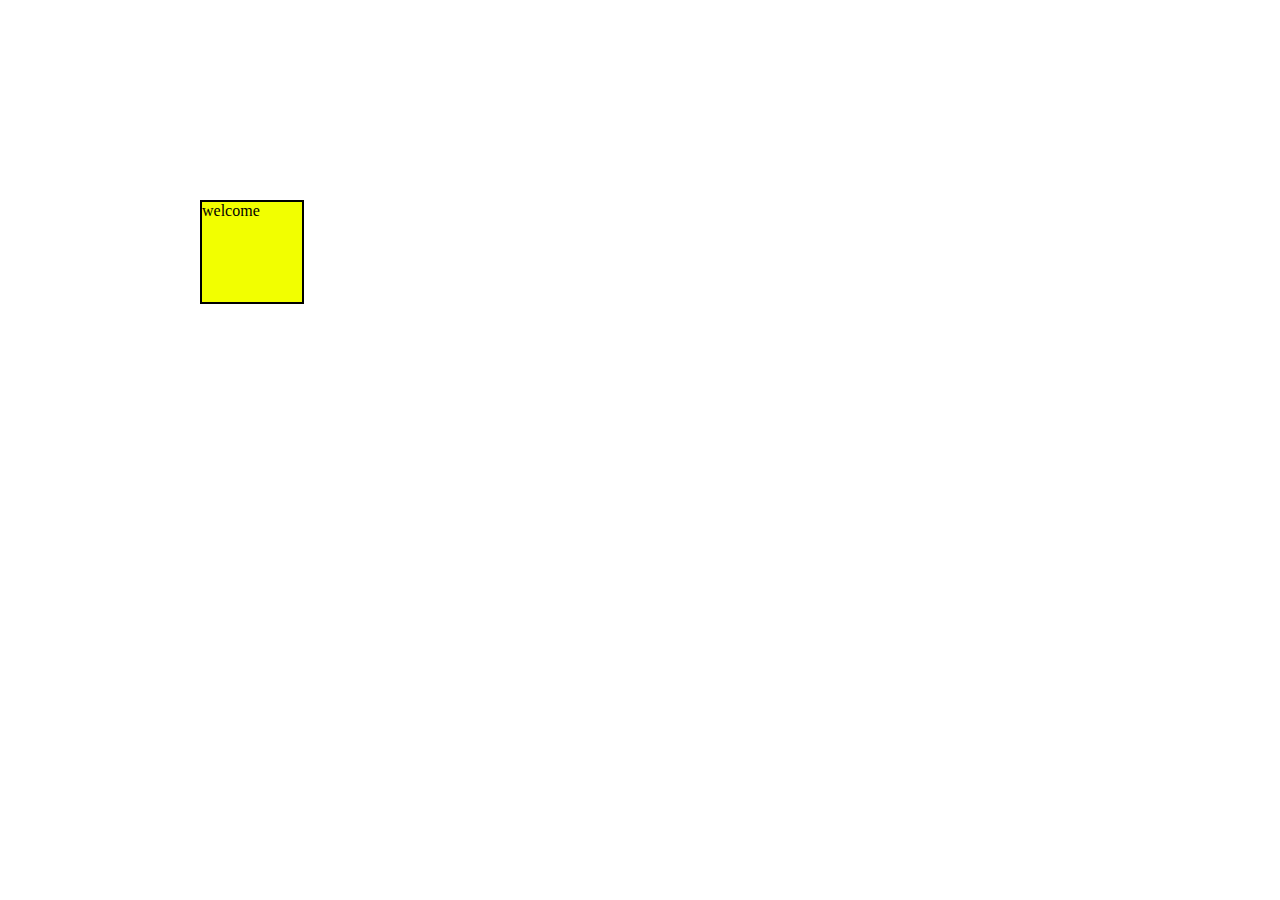
<file: transition.html>
<!DOCTYPE html>
<html lang="en">
<head>
    <meta charset="UTF-8">
    <meta name="viewport" content="width=device-width, initial-scale=1.0">
    <link rel="stylesheet" href="transition.css">
    <title>Transition</title>
</head>
<body>
   <div>welcome</div>    


</body>
</html>
</file>
<file: animation.css>
div{
    height: 100px;
    width: 100px;
    border: 2px  solid black;
    background-color: blueviolet;
    position: absolute;
    top: 100px;
    left: 100px;
    text-align: center;

    /* animation-name: prerna; */
    /* animation-duration: 1s; */
    /* animation-duration: 0.25s; */
    /* animation-duration: 3s; */

    /* animation-timing-function: ease-in; */
    /* animation-delay: 0s; */
    /* animation-iteration-count: 3; */
    /* animation-iteration-count: infinite; */


    /* animation-direction: normal; */
    /* animation-direction: reverse; */
    /* animation-direction: alternate; */
    /* animation-direction: alternate-reverse; */


/* Animation Shorthand */
   animation: prerna 2s ease-in 1s infinite normal;

}


/* @keyframes prerna {
    from{background-color: blueviolet;}
    to{background-color: pink;}
} */

/* @keyframes prerna
{
 from{
    left:0px;
    background-color: blueviolet;
    } 
    to{
    left:200px;
    background-color: green; 
    }
}
   */

/* % in Animation */

@keyframes prerna 
{

  0% {
    left: 0px;
    background-color: blueviolet;
  }

  50%{
    background-color: crimson;
  }

  100%{
    left: 200px;
    background-color: green;
  }

}



div:hover{

}
</file>
<file: contact.css>
body{
    margin: 0;
    padding: 0;
    display: flex;
    justify-content: center;
    align-items:center;
    height: 100vh;
    /* background-color: bisque; */
    font-family: sans-serif;
}

form{
    width: 400px;
    height: 350px;
    padding: 30px;
    background-color: aqua;
    border: 2px solid black;
    border-radius: 4px;
}

#a, #b, #c{
    width: 100%;
    padding: 3px;
    box-sizing: border-box;
    margin-bottom: 10px;
    border: 1px solid black;
}

#d, #e{
    border: 1px solid black;
    width: 70%;
    padding: 10px;
    margin-top: 10px;
    margin-left: 60px;
    background-color: rgb(189, 255, 127);
    font-size: 15px;
}

#d:hover,#e:hover{
    background-color: yellowgreen;
}

div{
    background-color: rgb(0, 0, 0);
    font-weight: 900;
    color: white;
}
</file>
<file: dropdown.css>
.main{
    background-color:grey;
    border: 2px solid black;
     border-radius: 5px;
     height: 60px;
}

ul{
    list-style-type: none;
    display: inline-block;
}

li{
    float: left;
}

li a{
    text-decoration: none;
    margin: 20px;
    border: 1px solid black;
    padding: 5px;
    background-color: rgb(234, 121, 7);
    color: white;
    border-radius: 3px;
}

li a:hover{
    background-color: blueviolet;
    color: black;
}

.dropdown-content{
    display: none;
}

.dropdown-content a{
    background-color:aqua;
    color: rgb(0, 0, 0);
    display: block;
}


li.dropdown .drpbtn:hover{
    background-color: aqua;
    color: black;
    display: block;

}

.drpbtn .dropdown-content:hover{
    display: block;
}


.dropdown:hover .dropdown-content{
    display: block;
}
</file>
<file: flex.css>
body{
    text-align:center;
}

div{
    /* height: 50px; */ height: 100px;
    /* width: 50px; */   width: 150px;
    display:inline-block;
    border: 2px solid black;
}

#container{
    /* width: 800px; */ width: 500px;
    /* height: 200px; */height: 500px;
    display: flex;
    flex-direction: row;
    /* flex-direction:row-reverse; */
    /* flex-direction: column; */
    /* flex-direction: column-reverse; */
    /* justify-content: flex-start; */
    /* justify-content: flex-end; */
    justify-content: center;
    /* justify-content: space-around; */
    /* justify-content: space-between; */
    /* justify-content: space-evenly; */
    flex-wrap: wrap;
    /* align-items: center; */
    align-items: flex-start;
    /* align-content: center; */
     align-content: flex-start
      /* align-content: flex-end; */
}

#box1{
    background-color: aqua;
}

#box2{
    background-color: rgb(46, 225, 15);
    height: 200px;
}

#box3{
    background-color: rgb(255, 184, 5);
    height: 75px;
}

#box4{
    background-color: rgb(239, 21, 94);
}

#box5{
    background-color: rgb(255, 1, 1);
}
</file>
<file: flex2.css>
.navbar{
    background-color:rgb(0, 0, 0);
    display: flex;
    justify-content: space-evenly;
}

a{
    text-decoration: none;
    color:rgb(255, 248, 248);
}

li{
    list-style-type: none;
}

.outer{
    height: 400px;
    width: 400px;
    background-color: blueviolet;
    display: flex;
    justify-content: center;
    align-items: center;
}

.inner{
    height: 100px;
    width: 100px;
    background-color: chartreuse;
}
</file>
<file: gradient.css>
p{
    height: 400px;
    border: 1px solid black;
    margin:  200px;
    background-image: linear-gradient(red,yellow);
}
</file>
<file: level2.css>
/* div{
    height: 100px;
    width: 100px;
    margin: 20px;
    padding: 20px;
    display: inline-block;
}

#box2{
    /* display: none; */
    /* visibility: hidden;
}  */


/* header part */
*{
    padding: 0;
    margin: 0;
    color: white;
    text-decoration: none;
 }
 
 
 #navbar{
    background-color: black;
    height: 60px;
    /* position: fixed; */
 }
 
 a{
    margin-right: 200px;
 }
 
 
 #logo{
    color: rgb(255, 162, 0);
    font-size: 25px;
 }
 
 button{
    background-color: rgb(255, 162, 0);
    color: black;
 }
 
 #input{
    color:black;
    font-weight: bold;
    text-align: center;
 } 
 
/* main part */

#content{
    height:800px;
}

 .contentbox{
    height: 100px;
    width: 100px;
    border:black 2px solid;
    display: inline-block;
}




/* footer part */

footer{
    background-color: black;
    color: white;
    text-align: center;
}
</file>
<file: loader.css>
.loader{

    height: 200px;
    width: 200px;
    border-radius: 50%;
    border: 20px solid rgb(245, 238, 23);
    border-top: 20px solid rgb(1, 221, 255);
    /* animation: spinani 3s steps(3) 0s infinite normal; */
    /* animation: spinani 3s ease-in 0s infinite normal; */
    animation: spinani 2s ease-in-out 0s infinite normal;

}


@keyframes  spinani
{
  from
    {
    transform: rotate(0deg);
    }

   to
   {
    transform: rotate(360deg);
   }   
}
</file>
<file: login.css>
.login{
    height: 300px;
    width: 400px;
    border: 2px solid grey;
    border-top: blue 3px solid;
    margin: auto;
    /* display: inline-block; */
    /* justify-content: center; */
    /* align-items: center; */
  


}

#box1{
    height: 30px;
    width: 400px;
    border-bottom:solid grey 2px;
    text-align: center;
    color: black;
    background-color: grey;
    padding-top: 5px;
}
 
#b1,#b2{
    width: 80%;
    margin: 5px 0 15px;
}

button{
    width: 200px;
    background-color: aqua;
}

button:hover{
    background-color: blue;
    color: white;
    border: solid black 2px;
}
</file>
<file: regform.css>
.container{
    height: 520px;
    width: 500px;
    background-color: paleturquoise;
    margin: 20px;
    padding: 20px;
    border: 3px solid grey;
}

#a1,#a2,#a3,#a4,#a5,#a6,#a7{
background-color: white;
color: black;
width: 20;
border: 2px  solid rgb(140, 125, 125);
text-align: center;
}

#a1,#a2,#a3{
    border-radius: 3px;
}

h1{
    text-align: center;
    font-size: 40px;
    font-weight: bold;
    font-family: 'Times New Roman', Times, serif;
    margin-bottom: 2px;
}

h5{
    text-align: center;
    font-family: 'Franklin Gothic Medium', 'Arial Narrow', Arial, sans-serif;
    margin-top: 2px;
    font-weight: normal;
    color: rgb(225, 28, 28);

}

#a2{
    width: 50%;
}

#a3{
    width: 30%;
}

#a6{
    /* margin-right: 30px; */
    background-color: rgb(8, 148, 160);
}

#a7{
    background-color: rgb(8, 148, 160);
}

#a6,#a7{
    height: 30px;
    width: 210px;
    font-weight: bold;
    text-align: center;
    padding-top: 5px;
    padding-bottom: 5px;
    font-size: 15px;
    color: white;
}

#a7:hover{
    background-color: red;
    color: white;

}

#a6:hover{
    background-color: green;
    color: white;
}

hr{
    color: rgb(159, 220, 6);
}
</file>
<file: tp.css>
/* PRACTICE SET1(header footer and main container)

*{
    padding: 0;
    margin: 0;
    color:white;

}

#navbar{
 background-color: black;   
 height: 60px;
 margin-top: 10px;
}

a{
    text-decoration: none;
    margin-right: 200px;
    font-size: 20px;
}

#logo{
    color: rgb(255, 188, 5);
    font-size: 25px;
}

button{
    background-color: rgb(255, 188, 5);
}

#input{
    color: black;
    text-align: center;
}


footer{
    text-align: center;
    background-color: black;
    color: white;
    font-size: 20px;
}


#container{
    height:620px;
}

#box{
    height: 100px;
    width: 100px;
    border:2px solid black;
    display: inline-block;
    padding: 5px;
    margin-top: 5px;
    margin-left: 5px;
    color: black;
    text-align: center;
}


header{
    text-align: center;
} */


/* PRACTICE SET2 (TRAFFIC SIGNAL LIGHT)
#traffic{
    height: 200px;
    width: 80px;
    background-color: rgb(171, 177, 162);
    border:black 2px solid;
}

#light{
    height:50px;
    width: 50px;
    border-radius: 50%;
    margin-top: 10px;
    margin-left: 10px;
    border: 2px black solid;
} */


/* PRACTICE SET3 BOXES PLAYGROUND */

div{
    height: 100px;
    width: 100px;
    border:2px solid black;
    display: inline-block;
}

#box1{
    position:static; /* it is static means it is fixed it will not change its position */
}

#box2{ 
    position: relative;    /* it is relative means it will move only in its fixed position up-down OR left-right*/
    top: 120px;
    left: 2px;
} 

#box3{
    position: absolute; /*it will change his position accoriding to a body tag means its parent tag */
    top: 200px;
    left: 250px;
}

/* #box4{
    position:fixed;
    bottom: 0;
    width: 100vw;
    left:0;
} */

#box4{
    position: fixed;  /*we can use stick too  fixed means if we scroll then also it will  visible to us*/
    top:0;
    right:0;
}

#box5{
    position: sticky;
    bottom:400px;
    right:500px;
}
</file>
<file: transition.css>
div{
    height: 100px;
    width: 100px;
    background-color: rgb(242, 255, 0);
    border: 2px solid black;
    /* text-align: center; */
    position: absolute;
    top:200px;
    left: 200px;

    /* TRANSITION PROPERTY */
    /* transition-property: all; */
    /* transition-duration: 2s; */

    /* transition-timing-function: steps(3); */
    /* transition-timing-function: ease-in; */
    /* transition-timing-function: ease-out; */
    /* transition-delay: 1s; */

    /* TRANSITION PROPERTY SHORT HAND */
    transition: all 2s ease-in 1s;
   

    /* transform property */
    /* transform: rotate(45deg); */
    /* transform: rotate(90deg); */
    /* transform: rotate(180deg); */
    /* transform: rotate(360deg); */

    /* rotate property */
    /* rotate: x 90deg; */
    /* rotate: y 90deg; */
    /* rotate: z 90deg; */

    /* transform scale */
    /* transform: scale(1); */
    /* transform: scale(1, 2);     for size  height width* x , y axis/
    /* transform: scale(2,1); */
    /* transform: scaleX(2); */
    /* transform: scaleY(2); */

   
}

div:hover{
    background-color: red;
    color: white;
    font-size: 25px;
    /* width: 200px; */
    /* height: 200px; */
    /* transform: scaleY(2); */
    /* we can rotate transform or transition wew can add here */

    /* Transform translate property */  
    /* transform: translate(200px); */
    /* transform: translate(-200px); */
    /* transform: translateY(200px); */
    /* transform: translateY(-200px); */
    /* transform: translate(100px,80px); */


    /* Skew transform */
    transform: skew(30deg);
    











}

div:active{
    background-color: green;
}
</file>
